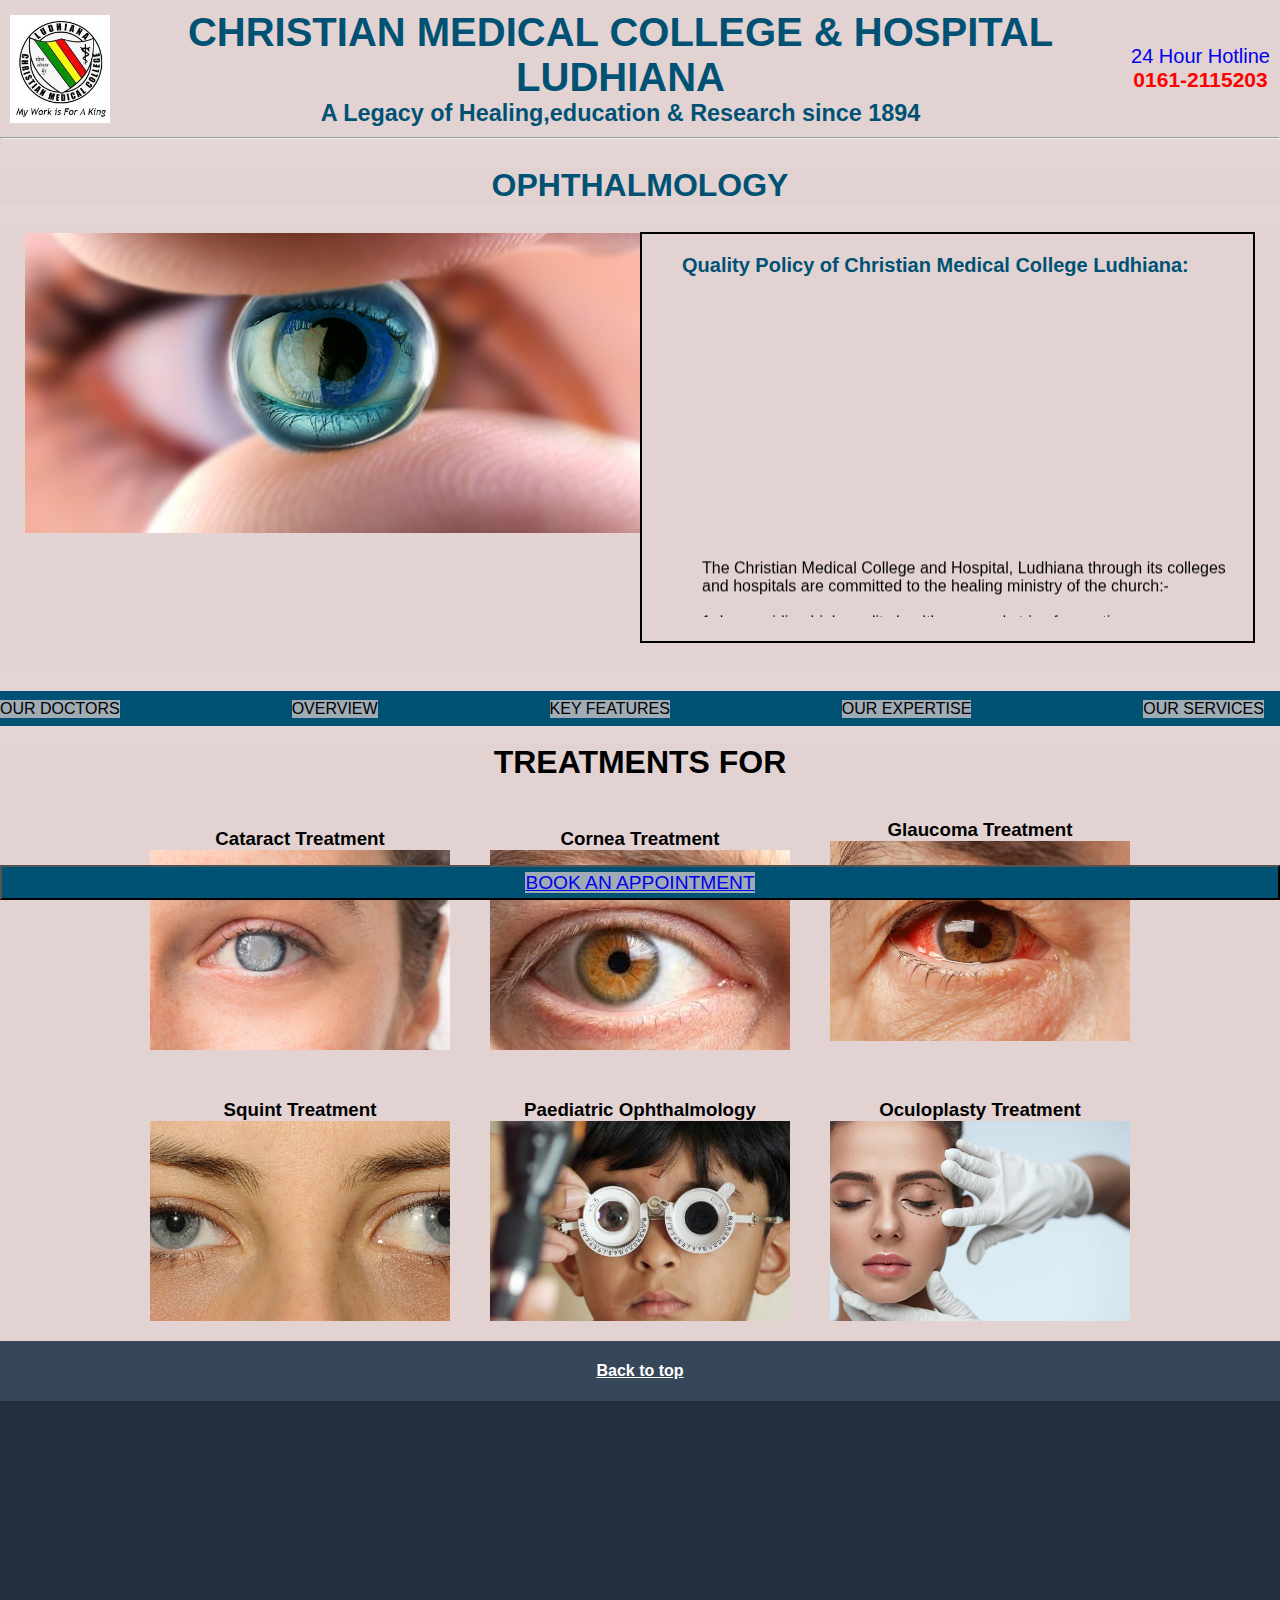
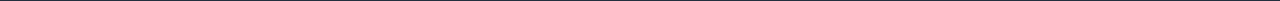
<file: index.html>
<!DOCTYPE html>
<html lang="en">
<head>
    <meta charset="UTF-8">
    <meta name="viewport" content="width=device-width, initial-scale=1.0">
 <title>CMC Hospital</title>
 <link rel="stylesheet" href="style.css">
</head>
<body>
    <div class="top1">
        <div class="cmc_logo"> </div>

        <div class="heading">
        <h1 align="center"> CHRISTIAN MEDICAL COLLEGE & HOSPITAL</h1>
        <h1 align="center"> LUDHIANA </h1>

        <div class="small_heading">
        <h3 align="center"> A Legacy of Healing,education & Research since 1894 </h2>
        </div>
        </div>  

        <div class="cmc_helpline">
                <a href="#">
                <p> 24 Hour Hotline </p>
                <strong>0161-2115203</strong>
            </a>
        </div>
        </div>

        <hr>

        <br>
  
        <div class="cmc_o">
            <h1 align="center"> OPHTHALMOLOGY </h1>
        </div>

        <br>
        
        <button class="appoint"><a href="button.html"> BOOK AN  APPOINTMENT </a></button>
       
        <div class="section">
        <div class="cmc_hero_section"></div>

        <div class="event">
            <h2 class="heading">Quality Policy of Christian Medical College Ludhiana:</h2>
            <div>
               <marquee direction="up" scrollamount="7" style="height:340px;">
                  <ul>
                     <p>The Christian Medical College and Hospital, Ludhiana through its colleges and hospitals are committed to the healing ministry of the church:-</p>
                     <br>
                     <li>1. by providing high quality health care and strive for continuous improvement in quality</li>
                     <li>2. Ensure patients safety by providing them with compassionate care of high professional standards</li>
                     <li>3. Maintain quality by offering continuous training to the faculty, staff, residents, and students  </li>
                     <li>4. Meet all regulatory and statutory requirements</li>
                     <li>5. Conduct regular quality audits and strive to implement quality measures</li>
                     <li>6. Encourage optimum usage of infrastructure and facilities.</li>
                  </ul>
               </marquee>
            </div>
         </div>
        </div>

        <br>
        <header>
       
            <div class="navbar"> 
               <a href="doctor.html">OUR DOCTORS</a> 
               <a href="overview.html">OVERVIEW</a> 
               <a href="keyfeatures.html">KEY  FEATURES</a> 
               <a href="expertise.html">OUR EXPERTISE</a> 
               <a href="service.html">OUR  SERVICES</a> 
               <a href="contact.html">CONTACT</a> 
            </div>
        
        </header>

        <br>

        <div class="treatment">
           <h1 align="center"> TREATMENTS  FOR </h1>
          <br>
           <section class="types">
            <div class="types-images">
              <div class="type-link">
                <h3> Cataract Treatment </h3>
                <img src="eye1.jpeg" >
               
              </div>
              <div class="type-link">
                <h3>Cornea Treatment</h3>
                <img src="eye2.jpeg" >
                
              </div>
              <div class="type-link">
                <h3>Glaucoma Treatment</h3>
                <img src="eye3.jpg" >
                <br>
              </div>
              <div class="type-link">
                <h3>Squint Treatment</h3>
                <img src="eye4.png" >
                
              </div>
              <div class="type-link">
                  <h3>Paediatric Ophthalmology</h3>
                  <img src="eye5.jpg" >
                 
                </div>
                <div class="type-link">
                  <h3>Oculoplasty Treatment</h3>
                  <img src="eye6.webp">
                 
                </div>
                
                </div>
            </div>
          </section>
        </div>

        <footer>
            <a href="#" class="footer-title">
              Back to top
            </a>
            <div class="footer-items"> l </div>
          </footer>
</body>
</html>
</file>
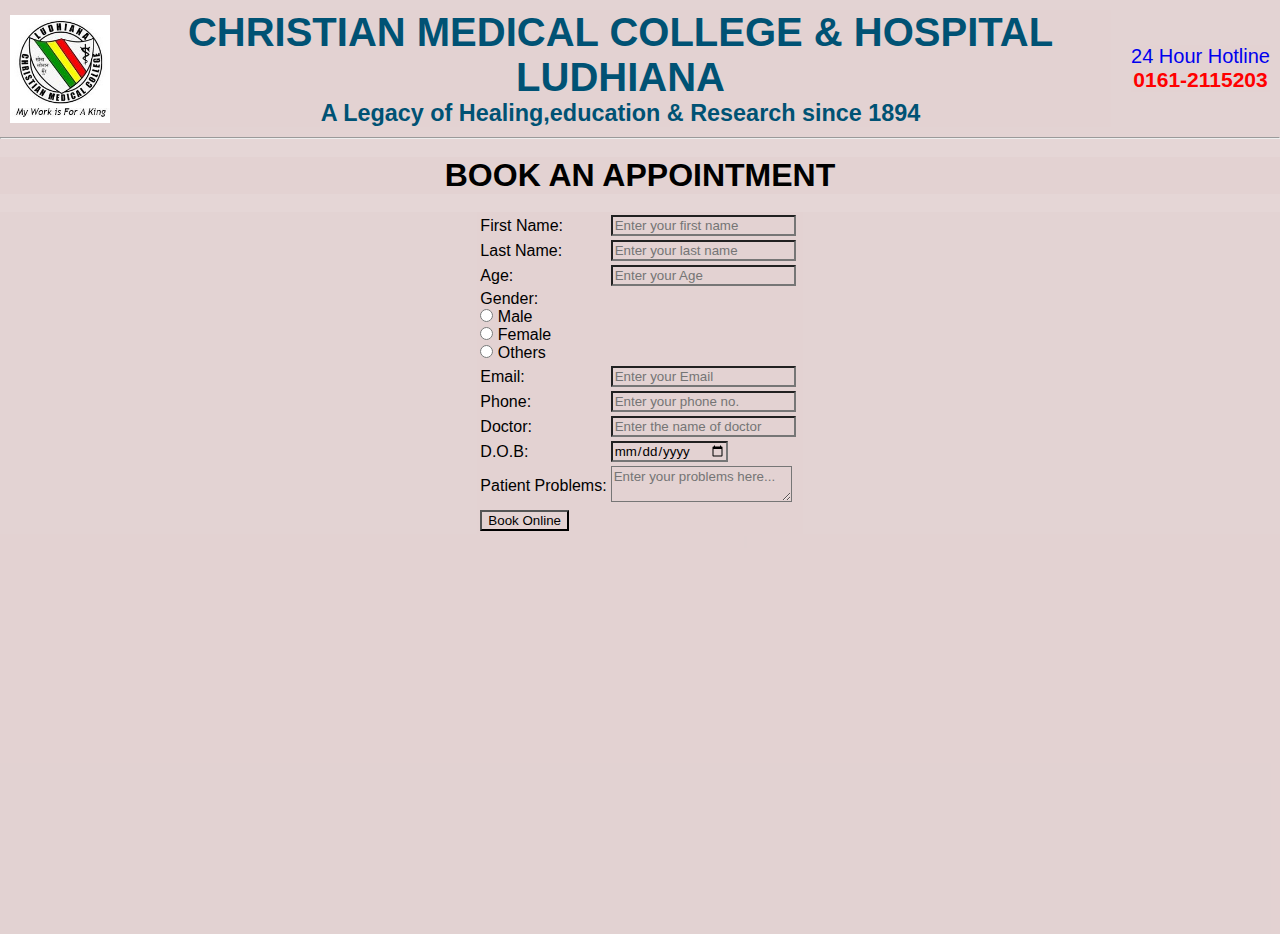
<file: button.html>
<!DOCTYPE html>
<html lang="en">
<head>
    <meta charset="UTF-8">
    <meta name="viewport" content="width=device-width, initial-scale=1.0">
    <title>CMC Hospital</title>
    <link rel="stylesheet" href="style.css">
</head>
<body>
    <div class="top1">
        <div class="cmc_logo"> </div>

        <div class="heading">
        <h1 align="center"> CHRISTIAN MEDICAL COLLEGE & HOSPITAL</h1>
        <h1 align="center"> LUDHIANA </h1>

        <div class="small_heading">
        <h3 align="center"> A Legacy of Healing,education & Research since 1894 </h2>
        </div>
        </div>  

        <div class="cmc_helpline">
                <a href="#">
                <p> 24 Hour Hotline </p>
                <strong>0161-2115203</strong>
            </a>
        </div>
        </div>

        <hr>

        <br>
  
        <div class="cmc_d">
            <h1 align="center">BOOK AN  APPOINTMENT </h1>
        </div>

        <br>

        <div class="b">
        <table align="center">
            
                <tr>
                    <td> First Name: </td>
                    <td><input placeholder="Enter your first name"></input></td>
                </tr>
                
                <tr>
                    <td>Last Name: </td>
                    <td><input placeholder="Enter your last name"></input></td>
                </tr>
                <tr>
                    <td> Age: </td>
                    <td><input placeholder="Enter your Age"></input></td>
                </tr>
                <tr>
                    <td> Gender: <br/>
                        
                    <input type="radio" name="gen"> Male</input>
                    &nbsp<BR/>
                    <input type="radio" name="gen"> Female</input>
                    <BR/>
                    <input type="radio" name="gen"> Others</input>
                    </td>
                    </tr>
                <tr>
                    <td> Email: </td>
                    <td><input placeholder="Enter your Email"></input></td>
                </tr>
                <tr>
                    <td> Phone: </td>
                    <td><input placeholder="Enter your phone no."></input></td>
                </tr>
                <tr>
                    <td> Doctor: </td>
                    <td><input placeholder="Enter the name of doctor"></input></td>
                </tr>
                <tr>
                    <td> D.O.B: </td>
                    <td><input type="date"></input></td>
                </tr>
                <tr >
                    <td> Patient Problems: </td>
                    <td><textarea name="addrs" rows=2 cols=20 placeholder="Enter your problems here..."></textarea ></td>
                    <td></td>
                    </tr>
                    
                      <tr>
                        <td><input type="Submit"  value= "Book Online">
                        </input></td>
                    </tr>
                            
        </table>
        </div>

        <footer>
            <div class="footer-items1"> l </div>
          </footer>
</body>
</html>
</file>
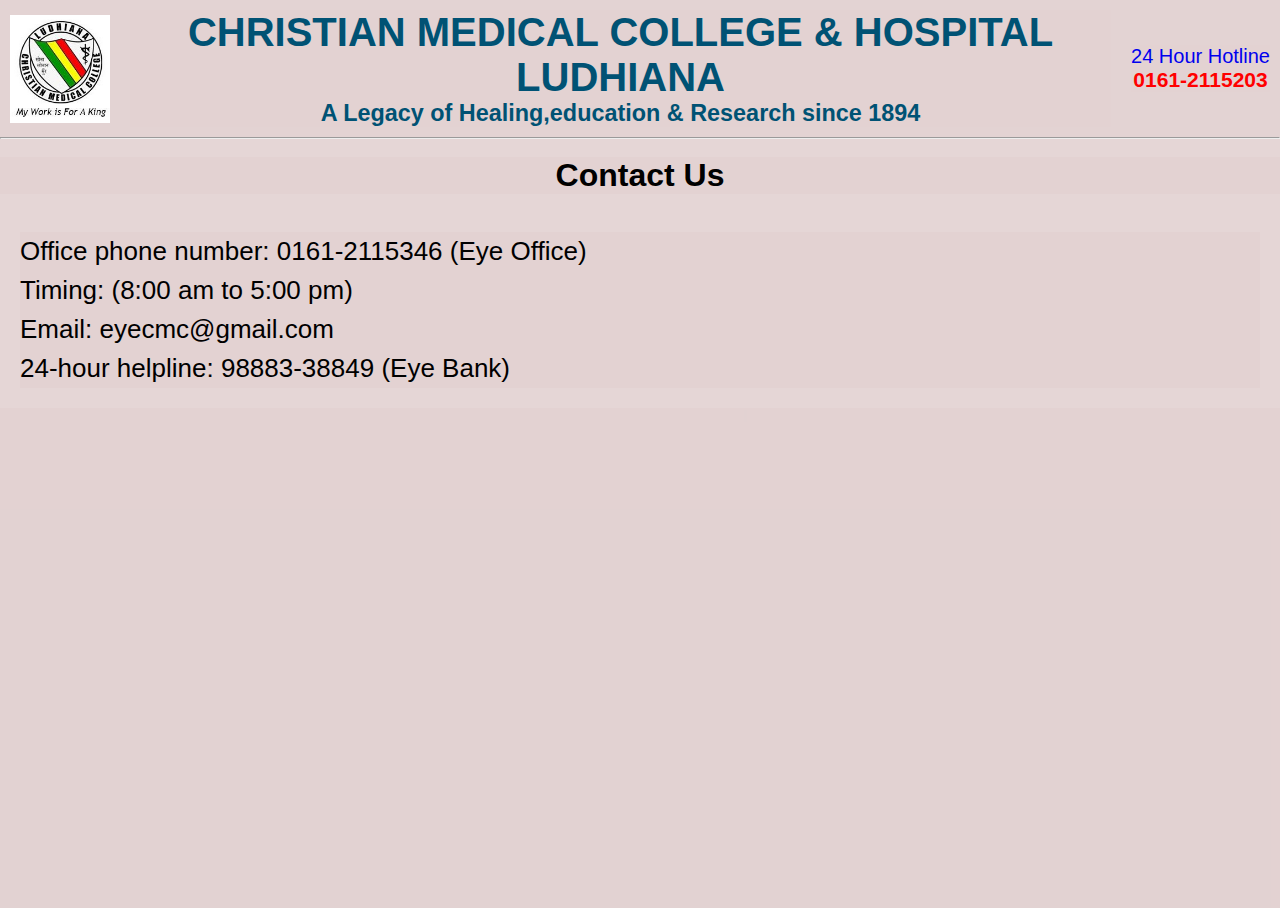
<file: contact.html>
<!DOCTYPE html>
<html lang="en">
<head>
    <meta charset="UTF-8">
    <meta name="viewport" content="width=device-width, initial-scale=1.0">
    <title>CMC Hospital</title>
    <link rel="stylesheet" href="style.css">
</head>
<body>
    <div class="top1">
        <div class="cmc_logo"> </div>

        <div class="heading">
        <h1 align="center"> CHRISTIAN MEDICAL COLLEGE & HOSPITAL</h1>
        <h1 align="center"> LUDHIANA </h1>

        <div class="small_heading">
        <h3 align="center"> A Legacy of Healing,education & Research since 1894 </h2>
        </div>
        </div>  

        <div class="cmc_helpline">
                <a href="#">
                <p> 24 Hour Hotline </p>
                <strong>0161-2115203</strong>
            </a>
        </div>
        </div>

        <hr>

        <br>
  
        <div class="cmc_d">
            <h1 align="center">Contact  Us</h1>
        </div>

        <br>

        <div class="cmc_p">
           <p>Office phone number: 0161-2115346 (Eye Office)</p>
           <p>Timing: (8:00 am to 5:00 pm)</p>
           <p>Email: eyecmc@gmail.com</p>
           <p>24-hour helpline: 98883-38849 (Eye Bank)</p>
        </div>

        <footer>
            <div class="footer-items2"> l </div>
          </footer>
</body>
</html>
</file>
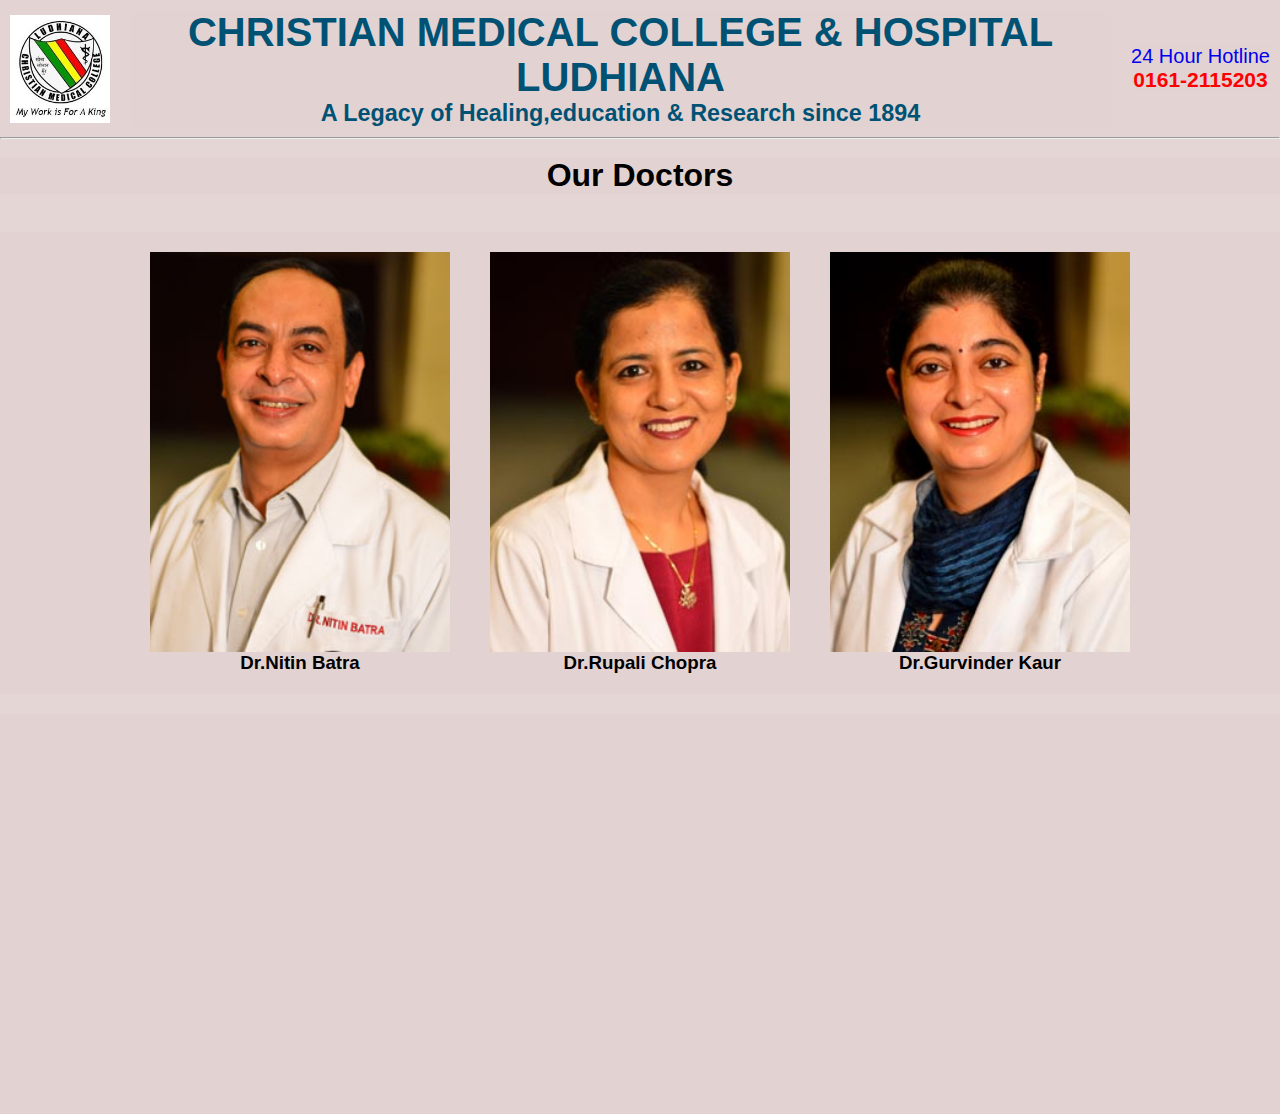
<file: doctor.html>
<!DOCTYPE html>
<html lang="en">
<head>
    <meta charset="UTF-8">
    <meta name="viewport" content="width=device-width, initial-scale=1.0">
    <title>CMC Hospital</title>
    <link rel="stylesheet" href="style.css">
</head>
<body>
    <div class="top1">
        <div class="cmc_logo"> </div>

        <div class="heading">
        <h1 align="center"> CHRISTIAN MEDICAL COLLEGE & HOSPITAL</h1>
        <h1 align="center"> LUDHIANA </h1>

        <div class="small_heading">
        <h3 align="center"> A Legacy of Healing,education & Research since 1894 </h2>
        </div>
        </div>  

        <div class="cmc_helpline">
                <a href="#">
                <p> 24 Hour Hotline </p>
                <strong>0161-2115203</strong>
            </a>
        </div>
        </div>

        <hr>

        <br>
  
        <div class="cmc_d">
            <h1 align="center">Our  Doctors</h1>
        </div>

        <br>

        <section class="types">
            <div class="types-doctors">
              <div class="type-link1">
                <img src="Dr-Nitin-Batra-1.jpg" >
                <h3> Dr.Nitin Batra </h3>             
              </div>

              <div class="type-link1">
                <img src="Dr-Rupali-Chopra-3.jpg" >
                <h3>Dr.Rupali Chopra</h3>
                
              </div>
              <div class="type-link1">
                <img src="Dr-Gurvinder-Kaur.jpg" >
                <h3>Dr.Gurvinder Kaur</h3>

              </div>
            </div>
        </section>

                <footer>
                    <div class="footer-items1"> l </div>
                  </footer>
</body>
</html>
</file>
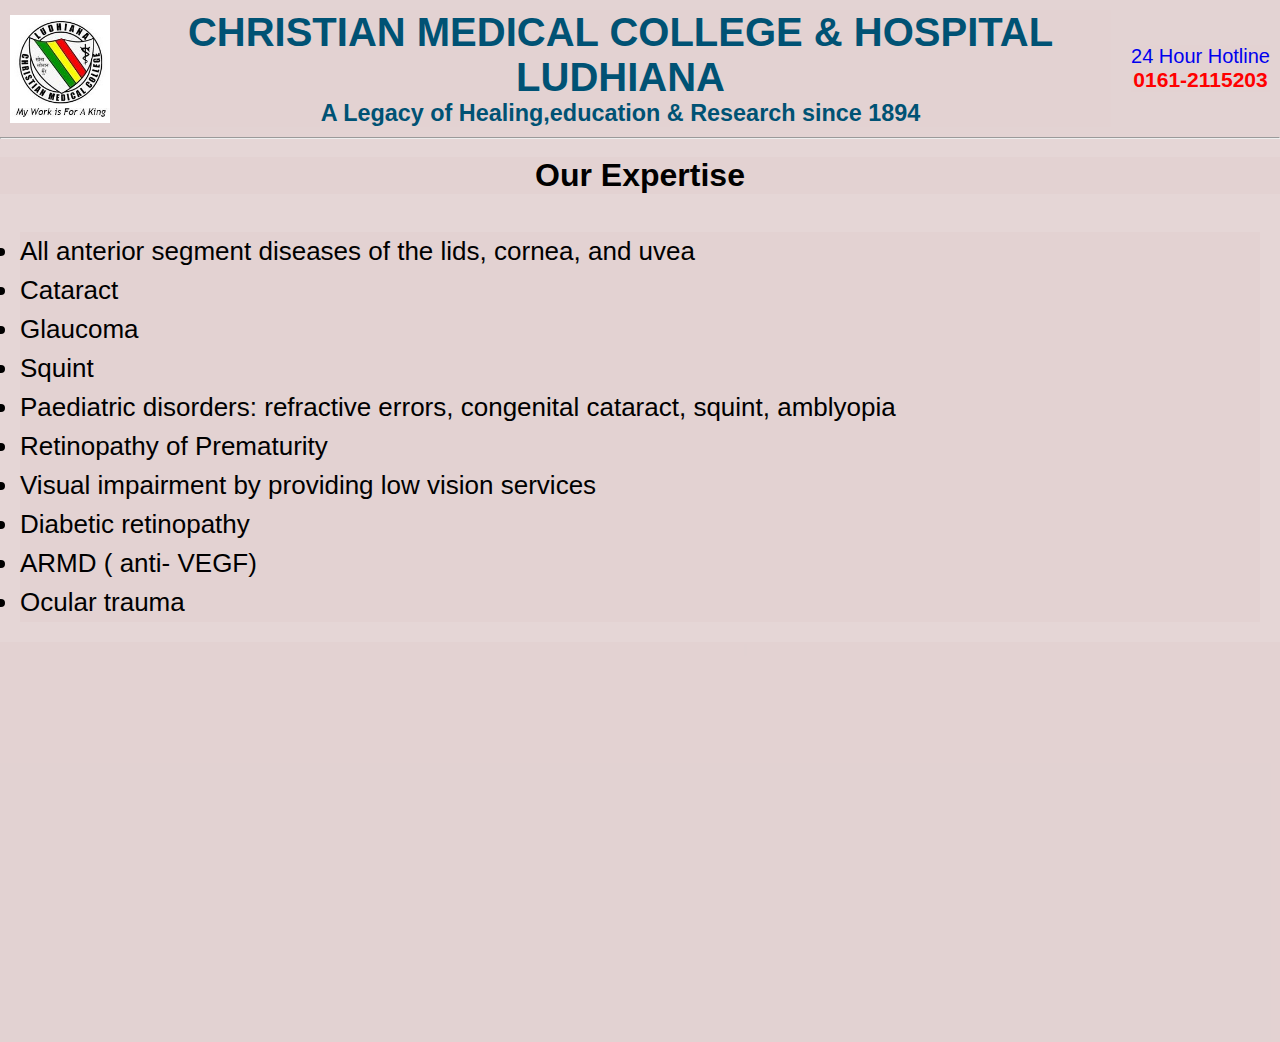
<file: expertise.html>
<!DOCTYPE html>
<html lang="en">
<head>
    <meta charset="UTF-8">
    <meta name="viewport" content="width=device-width, initial-scale=1.0">
    <title>
        CMC Hospital
    </title>
    <link rel="stylesheet" href="style.css">
</head>
<body>
    <div class="top1">
        <div class="cmc_logo"> </div>

        <div class="heading">
        <h1 align="center"> CHRISTIAN MEDICAL COLLEGE & HOSPITAL</h1>
        <h1 align="center"> LUDHIANA </h1>

        <div class="small_heading">
        <h3 align="center"> A Legacy of Healing,education & Research since 1894 </h2>
        </div>
        </div>  

        <div class="cmc_helpline">
                <a href="#">
                <p> 24 Hour Hotline </p>
                <strong>0161-2115203</strong>
            </a>
        </div>
        </div>

        <hr>

        <br>
  
        <div class="cmc_d">
            <h1 align="center">Our  Expertise</h1>
        </div>

        <br>

        <div class="cmc_li">
            <li>All anterior segment diseases of the lids, cornea, and uvea</li>
            <li>Cataract</li>
            <li>Glaucoma</li>
            <li>Squint</li>
            <li>Paediatric disorders: refractive errors, congenital cataract, squint, amblyopia</li>
            <li>Retinopathy of Prematurity</li>
            <li>Visual impairment by providing low vision services </li>
            <li>Diabetic retinopathy </li>
            <li>ARMD ( anti- VEGF)</li>
            <li>Ocular trauma</li>
            
        </div>

        <footer>
            <div class="footer-items1"> l </div>
          </footer>
</body>
</html>
</file>
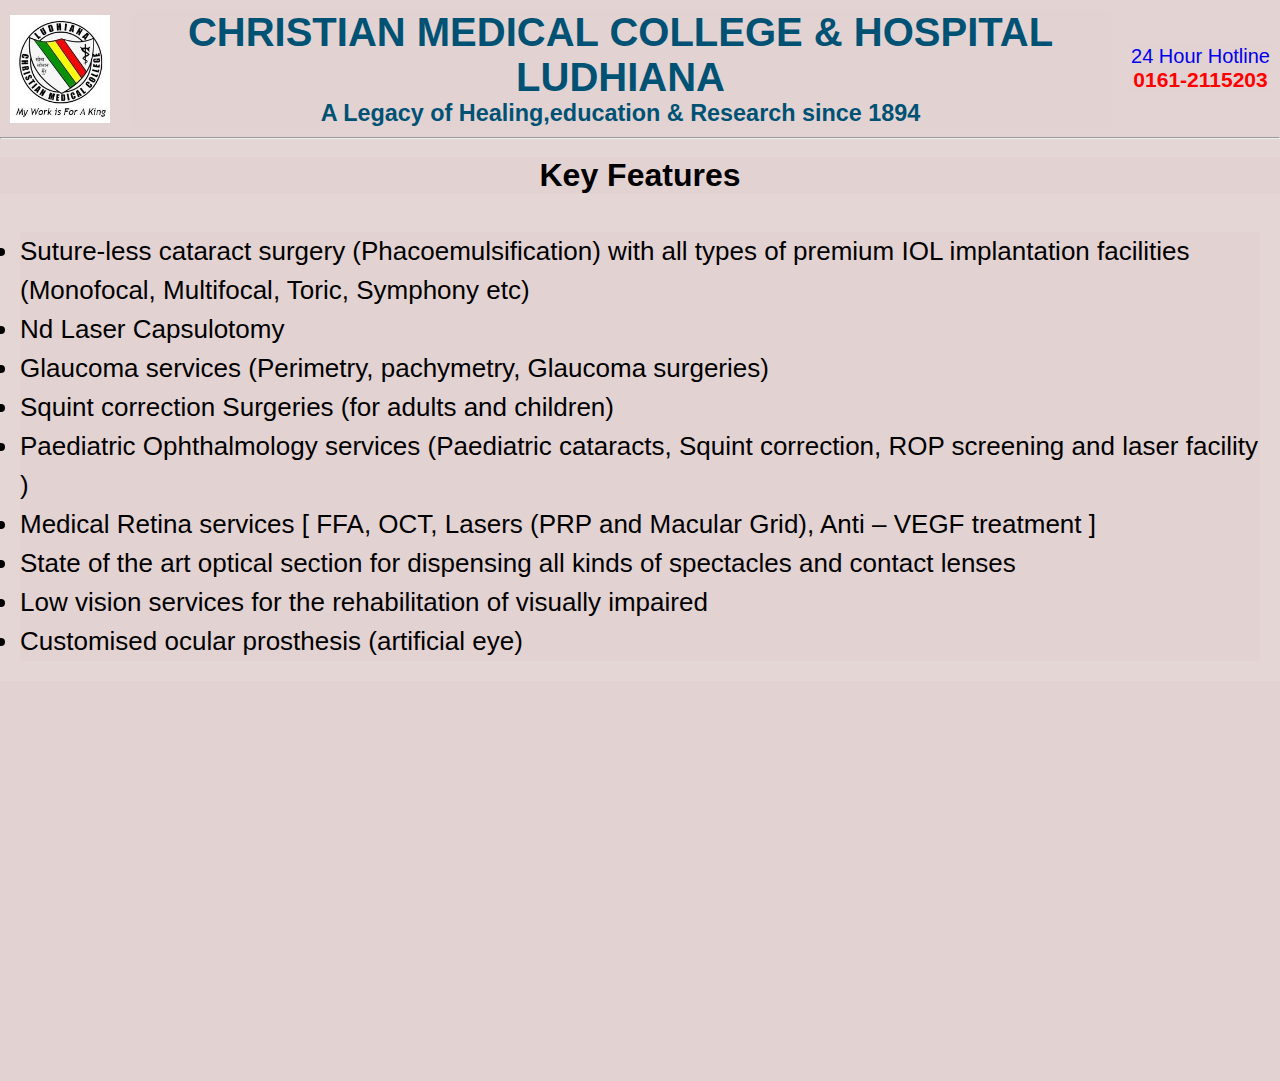
<file: keyfeatures.html>
<!DOCTYPE html>
<html lang="en">
<head>
    <meta charset="UTF-8">
    <meta name="viewport" content="width=device-width, initial-scale=1.0">
    <title>CMC Hospital</title>
    <link rel="stylesheet" href="style.css">
</head>
<body>
    <div class="top1">
        <div class="cmc_logo"> </div>

        <div class="heading">
        <h1 align="center"> CHRISTIAN MEDICAL COLLEGE & HOSPITAL</h1>
        <h1 align="center"> LUDHIANA </h1>

        <div class="small_heading">
        <h3 align="center"> A Legacy of Healing,education & Research since 1894 </h2>
        </div>
        </div>  

        <div class="cmc_helpline">
                <a href="#">
                <p> 24 Hour Hotline </p>
                <strong>0161-2115203</strong>
            </a>
        </div>
        </div>

        <hr>

        <br>
  
        <div class="cmc_d">
            <h1 align="center">Key Features</h1>
        </div>

        <br>

        <div class="cmc_li">
          <li>Suture-less cataract surgery (Phacoemulsification) with all types of premium IOL implantation facilities (Monofocal, Multifocal, Toric, Symphony etc)</li>
          <li>Nd Laser Capsulotomy</li>
          <li>Glaucoma services (Perimetry, pachymetry, Glaucoma surgeries)</li>
          <li>Squint correction Surgeries (for adults and children)</li>
          <li>Paediatric Ophthalmology services (Paediatric cataracts, Squint correction, ROP screening and laser facility )</li>
          <li>Medical Retina services [ FFA, OCT, Lasers (PRP and Macular Grid), Anti – VEGF treatment ]</li>
          <li>State of the art optical section for dispensing all kinds of spectacles and contact lenses</li>
          <li>Low vision services for the rehabilitation of visually impaired</li>
          <li>Customised ocular prosthesis (artificial eye)</li>
        </div>

        <footer>
            <div class="footer-items1"> l </div>
          </footer> 
          
</body>
</html>
</file>
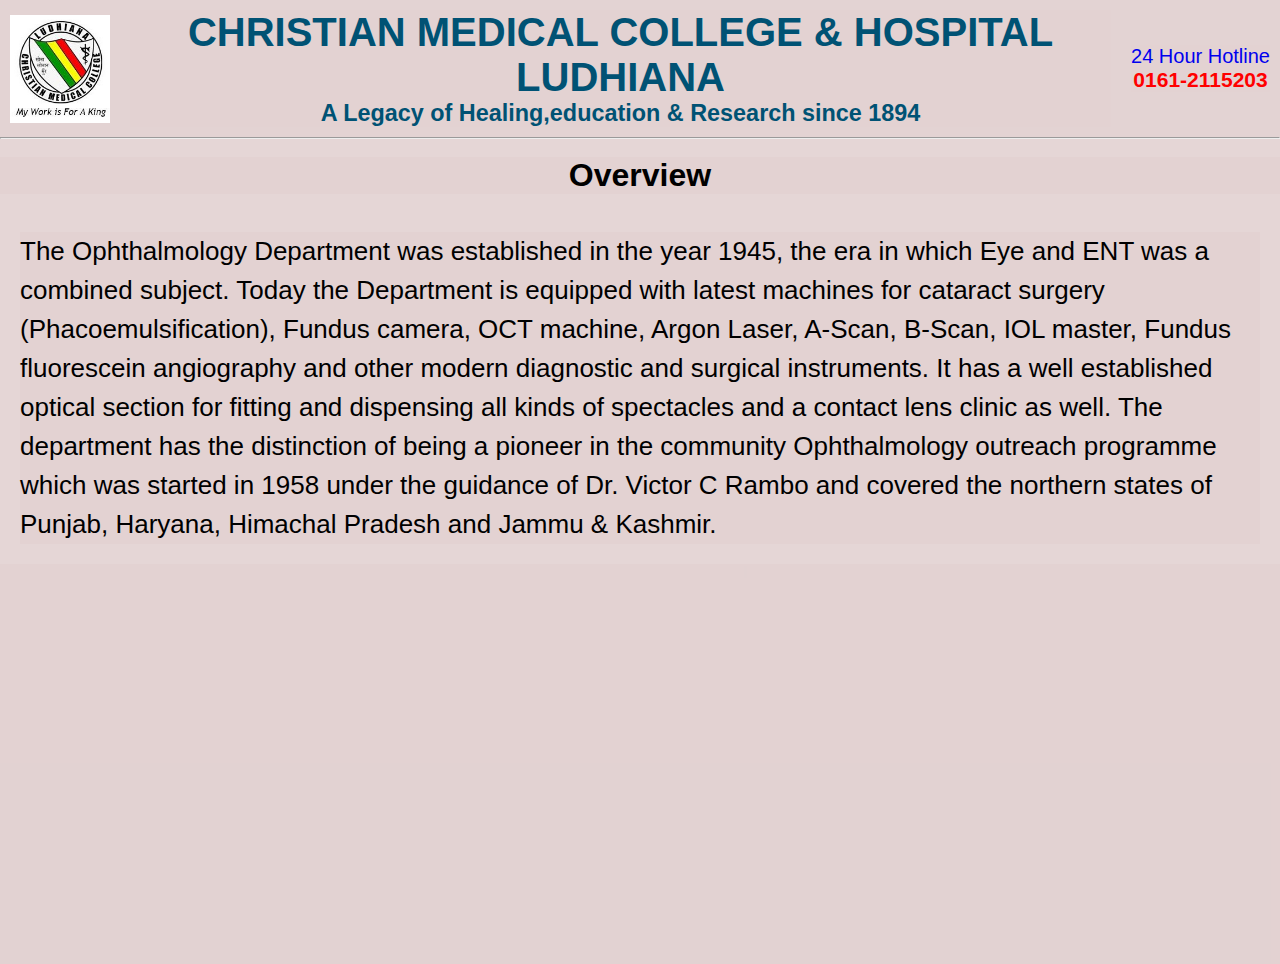
<file: overview.html>
<!DOCTYPE html>
<html lang="en">
<head>
    <meta charset="UTF-8">
    <meta name="viewport" content="width=device-width, initial-scale=1.0">
    <title>CMC Hospital</title>
    <link rel="stylesheet" href="style.css">
</head>
<body>
    <div class="top1">
        <div class="cmc_logo"> </div>

        <div class="heading">
        <h1 align="center"> CHRISTIAN MEDICAL COLLEGE & HOSPITAL</h1>
        <h1 align="center"> LUDHIANA </h1>

        <div class="small_heading">
        <h3 align="center"> A Legacy of Healing,education & Research since 1894 </h2>
        </div>
        </div>  

        <div class="cmc_helpline">
                <a href="#">
                <p> 24 Hour Hotline </p>
                <strong>0161-2115203</strong>
            </a>
        </div>
        </div>

        <hr>

        <br>
  
        <div class="cmc_d">
            <h1 align="center">Overview</h1>
        </div>

        <br>

        <div class="cmc_p">
            <p>The Ophthalmology Department was established in the year 1945, the era in which Eye and ENT was a combined subject.
                 Today the Department is equipped with latest machines for cataract surgery (Phacoemulsification), Fundus camera, 
                 OCT machine, Argon Laser, A-Scan, B-Scan, IOL master, Fundus fluorescein angiography and other modern diagnostic 
                 and surgical instruments. It has a well established optical section for fitting and dispensing all kinds of spectacles
                  and a contact lens clinic as well. The department has the distinction of being a pioneer in the community Ophthalmology
                   outreach programme which was started in 1958 under the guidance of Dr. Victor C Rambo and covered the northern states
                    of Punjab, Haryana, Himachal Pradesh and Jammu & Kashmir.</p>
        </div>

        <footer>
            <div class="footer-items1"> l </div>
          </footer>
</body>
</html>
</file>
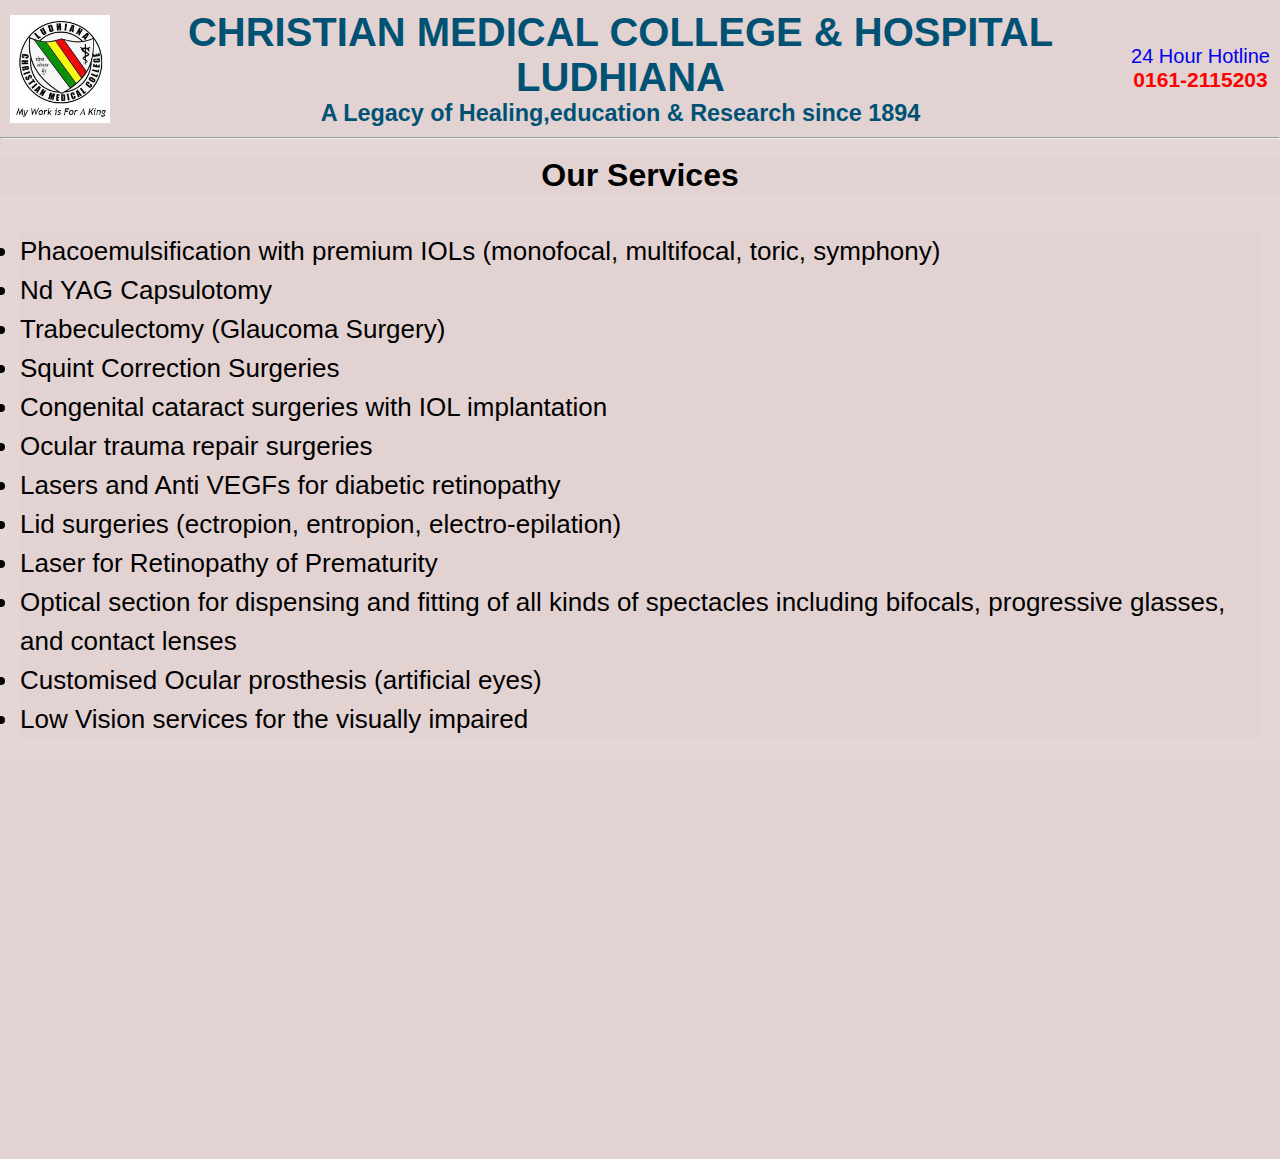
<file: service.html>
<!DOCTYPE html>
<html lang="en">
<head>
    <meta charset="UTF-8">
    <meta name="viewport" content="width=device-width, initial-scale=1.0">
    <title>CMC Hospital</title>
    <link rel="stylesheet" href="style.css">
</head>
<body>
    <div class="top1">
        <div class="cmc_logo"> </div>

        <div class="heading">
        <h1 align="center"> CHRISTIAN MEDICAL COLLEGE & HOSPITAL</h1>
        <h1 align="center"> LUDHIANA </h1>

        <div class="small_heading">
        <h3 align="center"> A Legacy of Healing,education & Research since 1894 </h2>
        </div>
        </div>  

        <div class="cmc_helpline">
                <a href="#">
                <p> 24 Hour Hotline </p>
                <strong>0161-2115203</strong>
            </a>
        </div>
        </div>

        <hr>

        <br>
  
        <div class="cmc_d">
            <h1 align="center">Our  Services</h1>
        </div>

        <br>

        <div class="cmc_li">
            <li>Phacoemulsification with premium IOLs (monofocal, multifocal, toric, symphony)</li>
            <li>Nd YAG Capsulotomy</li>
            <li>Trabeculectomy (Glaucoma Surgery)</li>
            <li>Squint Correction Surgeries</li>
            <li>Congenital cataract surgeries with IOL implantation</li>
            <li>Ocular trauma repair surgeries</li>
            <li>Lasers and Anti VEGFs for diabetic retinopathy</li>
            <li>Lid surgeries (ectropion, entropion, electro-epilation) </li>
            <li>Laser for Retinopathy of Prematurity</li>
            <li>Optical section for dispensing and fitting of all kinds of spectacles including bifocals, progressive glasses, and contact lenses</li>
            <li>Customised Ocular prosthesis (artificial eyes)</li>
            <li>Low Vision services for the visually impaired</li>
        </div>

        <footer>
            <div class="footer-items1"> l </div>
          </footer>
</body>
</html>
</file>
<file: style.css>
* {
  margin: 0;
  font-family: Arial;
  border: border-box;
  background-color: rgba(226, 210, 210, 0.703);
}

.top1 {
  display: flex;
  justify-content: space-between;
  align-items: center;
  flex-wrap: nowrap;
  text-align: center;
  padding: 10px;
}

.cmc_logo {
  background-image: url(cmc\ logo.jpg);
  background-size: cover;
  width: 100px;
  height: 108px;
}

.heading {
  flex: 1;
  color: #005274;
  font-size: 20px;
  margin: 0px 20px;
}

.small_heading {
  font-family: 'Franklin Gothic Medium', 'Arial Narrow', Arial, sans-serif;
  color: #005274;
}

.cmc_helpline a {
  text-decoration: none;
  font-size: 20px;
}

.cmc_helpline a strong {
  color: red;
  font-size: 21px;
}

.cmc_o {
  color: #005274;
  margin-top: 10px;
}

button {
  background-color: #005274;
  text-decoration: none;
  width: 100%;
  height: 35px;
  position: fixed;
  bottom: 0px;
  align-items: center;
  font-size: larger;
  transition-property: initial;
  transition-duration: 1s;
  z-index: 10;
}

button:hover {
  font-size: 22px;
}

.cmc_hero_section {
  background-image: url(Ophthalmology.jpg);
  width: 50%;
  height: 100%;
  background-size: cover;
  background-repeat: no-repeat;
  background-position: center;
  margin: 0;
  padding: 20px;
  box-sizing: border-box;
  min-width: 300px;
  min-height: 300px;
  margin-top: 1px;
}

.section {
  display: flex;
  justify-content: space-between;
  align-items: flex-start;
  width: 100%;
  height: auto;
  margin: 0 auto;
  padding: 10px 25px; 
  box-sizing: border-box;
  flex-wrap: nowrap;
}

.event {
  border: 2px solid black;
  padding: 20px;
  box-sizing: border-box;
  width: 50%;
  height: 100%;
  margin: 0;
  margin-bottom: 20px; 
}

.navbar {
background-color: #005274;
width:1512px;
height: 35px ;
display: flex;
align-items: center;
justify-content: space-between;
}

.navbar a {
  text-decoration: none;
  color: black;
  transition-property: initial;
  transition-duration: 1s;
}
.navbar a:hover {
  font-size: 20px;
}

.types-images {
  display: flex;
  align-items: center;
  justify-content: center;
  flex-wrap: wrap;
}

.type-link {
  text-align: center;
  margin: 20px;
}

.type-link h3 {
  text-align: center;
}

.type-link img {
   width: 300px;
   height: 200px;
   object-fit: cover;
   display: block;
   margin: 0 auto;
}

.footer-title {

   display: flex;
   align-items: center;
   justify-content: center;
   background-color: #37475a;
   color:#fff ;
   font-weight: 600;
    height: 60px;
    transition-property: initial;
    transition-duration: 1s;
}

.footer-title:hover {
       font-size: 20px;
}

.footer-items {
  display: flex;
  justify-content: space-evenly;
  width: 1513px;
  background-color: #232f3e;
  color:#232f3e;
  height:200px;
}

.cmc_d {
   color: black;
}

.types-doctors {
  display: flex;
  align-items: center;
  justify-content: center;
  flex-wrap: wrap;
  margin: 20px 0;
}

.type-link1 {
  text-align: center;
  margin: 20px;
}

.type-link1 img {
  width: 300px;
  height: 400px;
  object-fit: cover;
  display: block;
  margin: 0 auto;
}

.cmc_p {
  font-size: 26px;
  text-align: left;
  margin: 20px;
  line-height: 1.5;
}

.footer-items1 {
  display: flex;
  justify-content: space-evenly;
  width: 1490px;
  background-color:rgba(226, 210, 210, 0.703); ;
  color: rgba(226, 210, 210, 0.703);;
  height:400px;
}

.cmc_li {
  font-size: 26px;
  text-align: left;
  margin: 20px;
  line-height: 1.5;
}

.footer-items2 {
  display: flex;
  justify-content: space-evenly;
  width: 1490px;
  background-color:rgba(226, 210, 210, 0.703); ;
  color: rgba(226, 210, 210, 0.703);;
  height:500px;
}

.b {
  display: flex;
  justify-content: space-evenly;
}

@media (max-width: 768px) {
  .top1 {
    flex-direction: column;
    align-items: center;
    text-align: center;
    padding: 10px;
  }

  .cmc_logo {
    width: 80px;
    height: 86px;
  }

  .heading {
    font-size: 16px;
    margin: 10px 0;
  }

  .small_heading {
    font-size: 14px;
  }

  .cmc_helpline a {
    font-size: 18px;
  }

  .cmc_helpline a strong {
    font-size: 19px;
  }

  button {
    width: 100%;
    font-size: medium;
  }

  .cmc_hero_section {
    width: 100%;
    height: 100%;
    margin-left: 0px;   
    padding:10px;
    min-width: 100%;
    min-height: auto;
    background-size: contain;
    min-height: 300px;
  }

  .section {
    flex-direction: column;
    align-items: center;
    padding: 10px;
  }

  .event {
    width: 100%;
    margin: 10px 0;
    margin-bottom: 20px; 
  }

  .navbar {
    width: 100%;
    flex-direction: column;
    height: auto;
    align-items: center;
  }

  .navbar a {
    font-size: 18px;
    padding: 10px 0;
    width: 100%;
    text-align: center;
  }

  .types-images {
    flex-direction: column;
    align-items: center;
  }

  .type-link img {
    width: 90%;
    height: auto;
  }

  .footer-title {
    font-size: 18px;
  }

  .footer-items, .footer-items1, .footer-items2 {
    flex-direction: column;
    width: 100%;
    height: auto;
    align-items: center;
  }

  .type-link1 img {
    width: 90%;
    height: auto;
  }

  .b {
    flex-direction: column;
    align-items: center;
  }

  .cmc_li {
    font-size: 20px;
    text-align: left;
    margin: 10px;
    line-height: 1.5;
  }

  .cmc_p {
    font-size: 20px;
    text-align: center;
    margin: 10px;
    line-height: 1.5;
  }

  .cmc_o {
    margin-top: 10px; 
  }
}
</file>
